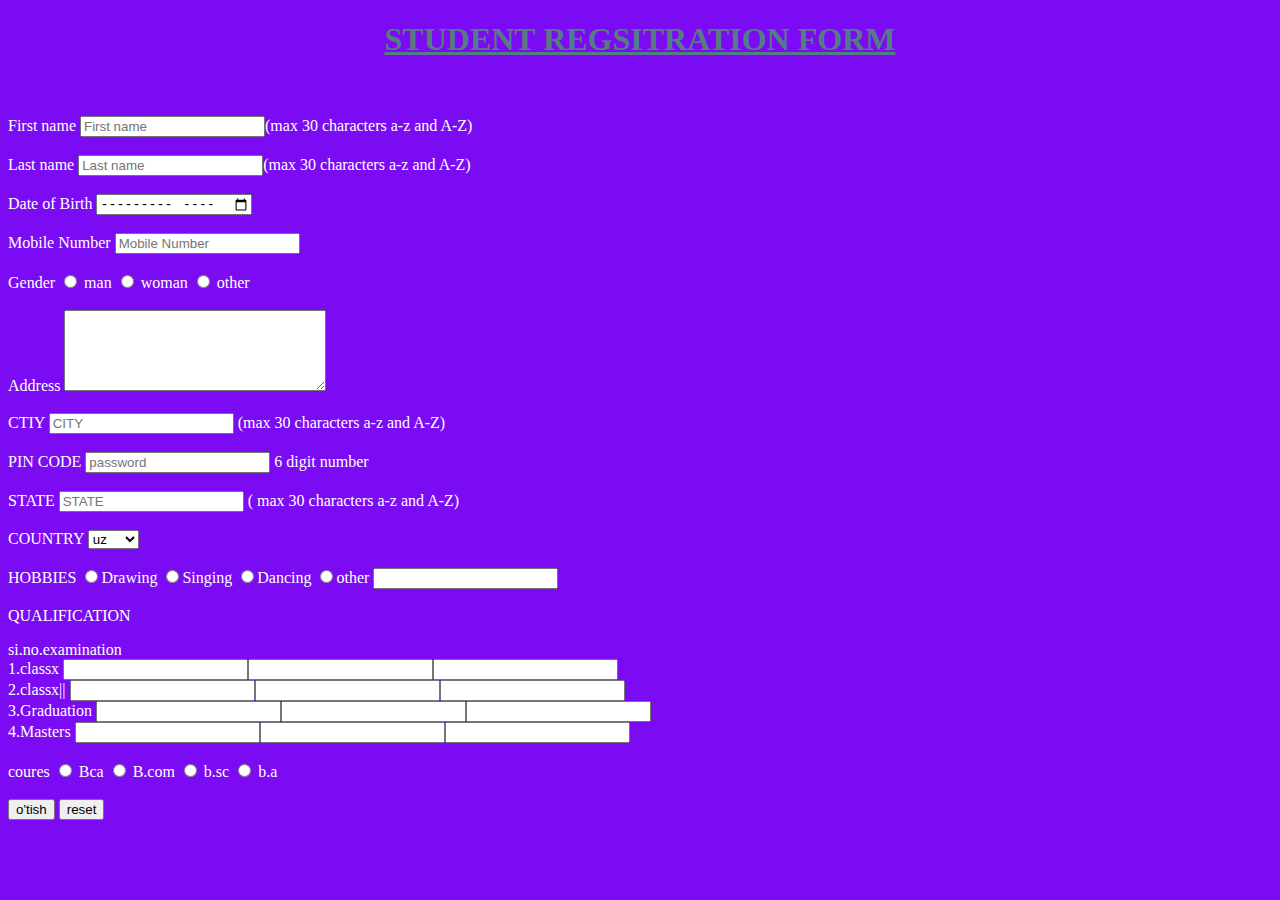
<file: index.html>
<!DOCTYPE html>
<html lang="en">
<head>
    <meta charset="UTF-8">
    <meta name="viewport" content="width=device-width, initial-scale=1.0">
    <title>Document</title>
    <link rel="stylesheet" href="uyishi.css">
</head>
<body><h1><u>STUDENT REGSITRATION FORM</u></h1>
    <form action="nima dir.html"></form>
 <br><br>
 <label for="">First name</label>
 <input type="text" placeholder="First name"><label for="">(max 30 characters a-z and A-Z)
 </label>
 <br><br>
<label for="">Last name </label>
<input type="text" placeholder="Last name"><label for="">(max 30 characters a-z and A-Z)</label>
<br><br>
<label for="">Date of Birth</label>
<input type="month">
<br><br>
<label for="">Mobile Number</label>
<input type="tel" placeholder="Mobile Number">
<br><br>
<label for="">Gender</label>
<input type="radio" name="Gender">
<label for="0">man</label>
<input type="radio" name="Gender">
<label for="0">woman</label>
<input type="radio" name="Gender">
<label for="0">other</label>
<br><br>
<label for="">Address</label>
<textarea name="" id="" cols="30" rows="5"></textarea>
<br><br>
<label for="">CTIY</label>
<input type="text" placeholder="CITY">
<label for="">(max 30 characters a-z and A-Z)</label>
<br><br>
<label for="">PIN CODE</label>
<input type="password" placeholder="password">
<label for="">6 digit number</label>
<br><br>
<label for="">STATE</label>
<input type="text" placeholder="STATE">
<label for="">( max 30 characters a-z and A-Z)</label>
<br><br>
<label for="">COUNTRY</label>
<select name="" id="">
    <option value="0">uz</option>
    <option value="1">Rus</option>
    <option value="2">Eng</option>
    <option value="3">India</option>
</select>
<br><br><label for="">HOBBIES</label>
<input type="radio"><label for="">Drawing</label>
<input type="radio"><label for="">Singing</label>
<input type="radio"><label for="">Dancing</label>
<input type="radio"><label for="">other</label>
<input type="text">
<br><br>
<label for="">QUALIFICATION</label>
<p >si.no.examination
    <br class="sen">
    1.classx   <input type="text" name="" id=""><input type="text" name="" id=""><input type="text" name="" id="">
    <br>
    2.classx||   <input type="text" name="" id=""><input type="text" name="" id=""><input type="text" name="" id="">
    <br>
    3.Graduation <input type="text" name="" id=""><input type="text" name="" id=""><input type="text" name="" id="">
    <br>
    4.Masters <input type="text"><input type="text" name="" id=""><input type="text" name="" id="">
    <br><br>
    <label for="">coures</label>
    <input type="radio" name="" id="">
    <label for="">Bca</label>
    <input type="radio" name="" id="">
    <label for="">B.com</label>
    <input type="radio" name="" id="">
    <label for="b.sc">b.sc</label>
    <input type="radio" name="" id="">
    <label for="">b.a</label>
    <br><br>
    <button type="submit">o'tish</button>
    <button type="reset">reset</button>
</p>
</body>
</html>
</file>
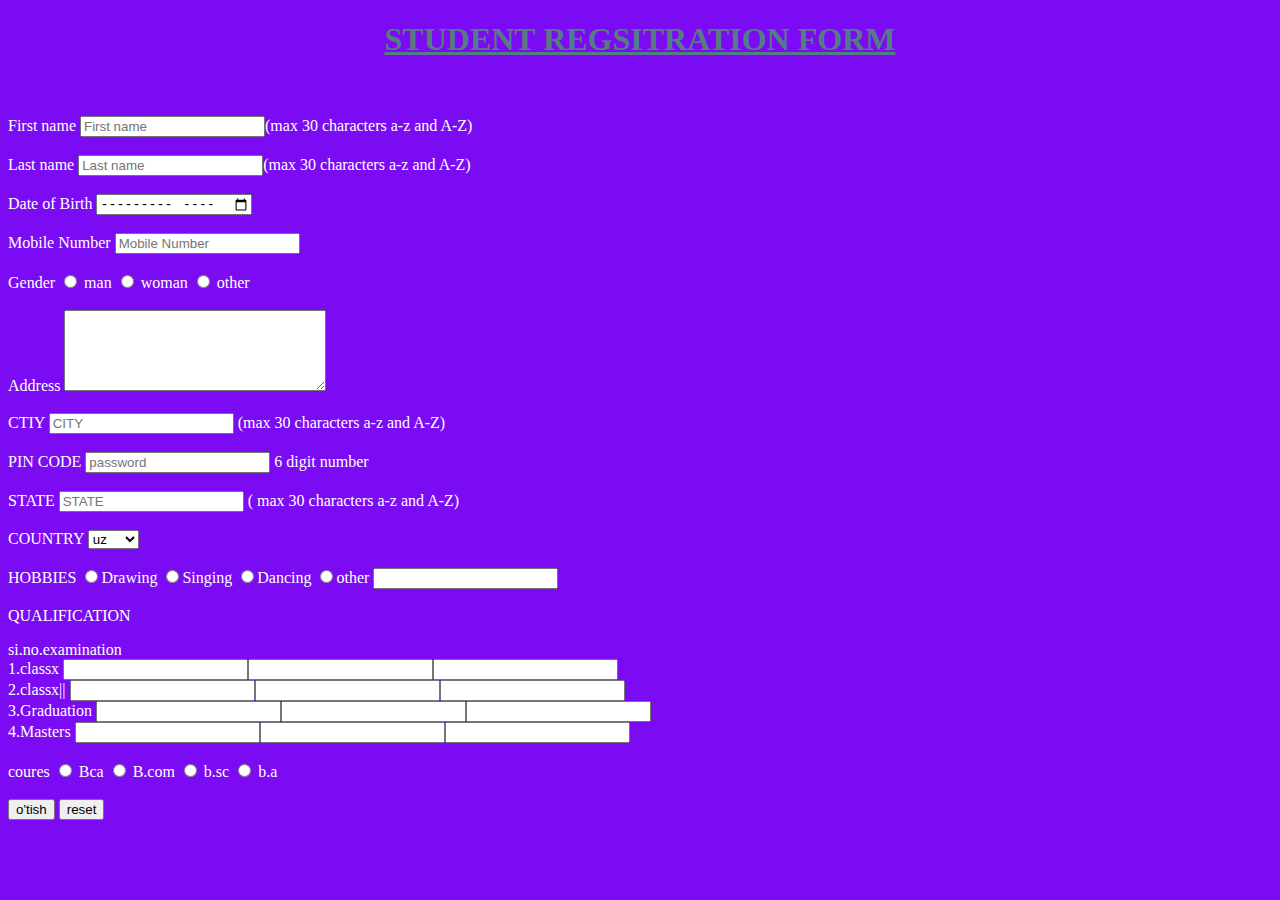
<file: uysihi.html>
<!DOCTYPE html>
<html lang="en">
<head>
    <meta charset="UTF-8">
    <meta name="viewport" content="width=device-width, initial-scale=1.0">
    <title>Document</title>
    <link rel="stylesheet" href="uyishi.css">
</head>
<body><h1><u>STUDENT REGSITRATION FORM</u></h1>
    <form action="nima dir.html"></form>
 <br><br>
 <label for="">First name</label>
 <input type="text" placeholder="First name"><label for="">(max 30 characters a-z and A-Z)
 </label>
 <br><br>
<label for="">Last name </label>
<input type="text" placeholder="Last name"><label for="">(max 30 characters a-z and A-Z)</label>
<br><br>
<label for="">Date of Birth</label>
<input type="month">
<br><br>
<label for="">Mobile Number</label>
<input type="tel" placeholder="Mobile Number">
<br><br>
<label for="">Gender</label>
<input type="radio" name="Gender">
<label for="0">man</label>
<input type="radio" name="Gender">
<label for="0">woman</label>
<input type="radio" name="Gender">
<label for="0">other</label>
<br><br>
<label for="">Address</label>
<textarea name="" id="" cols="30" rows="5"></textarea>
<br><br>
<label for="">CTIY</label>
<input type="text" placeholder="CITY">
<label for="">(max 30 characters a-z and A-Z)</label>
<br><br>
<label for="">PIN CODE</label>
<input type="password" placeholder="password">
<label for="">6 digit number</label>
<br><br>
<label for="">STATE</label>
<input type="text" placeholder="STATE">
<label for="">( max 30 characters a-z and A-Z)</label>
<br><br>
<label for="">COUNTRY</label>
<select name="" id="">
    <option value="0">uz</option>
    <option value="1">Rus</option>
    <option value="2">Eng</option>
    <option value="3">India</option>
</select>
<br><br><label for="">HOBBIES</label>
<input type="radio"><label for="">Drawing</label>
<input type="radio"><label for="">Singing</label>
<input type="radio"><label for="">Dancing</label>
<input type="radio"><label for="">other</label>
<input type="text">
<br><br>
<label for="">QUALIFICATION</label>
<p >si.no.examination
    <br class="sen">
    1.classx   <input type="text" name="" id=""><input type="text" name="" id=""><input type="text" name="" id="">
    <br>
    2.classx||   <input type="text" name="" id=""><input type="text" name="" id=""><input type="text" name="" id="">
    <br>
    3.Graduation <input type="text" name="" id=""><input type="text" name="" id=""><input type="text" name="" id="">
    <br>
    4.Masters <input type="text"><input type="text" name="" id=""><input type="text" name="" id="">
    <br><br>
    <label for="">coures</label>
    <input type="radio" name="" id="">
    <label for="">Bca</label>
    <input type="radio" name="" id="">
    <label for="">B.com</label>
    <input type="radio" name="" id="">
    <label for="b.sc">b.sc</label>
    <input type="radio" name="" id="">
    <label for="">b.a</label>
    <br><br>
    <button type="submit">o'tish</button>
    <button type="reset">reset</button>
</p>
</body>
</html>
</file>
<file: uyishi.css>
h1{
    color: rgba(39, 255, 1, 0.477);
    text-align: center;
}
body{
    background-color: rgb(123, 11, 242);
    color: white;
}
.sen{
    padding: 20px;
}
</file>
